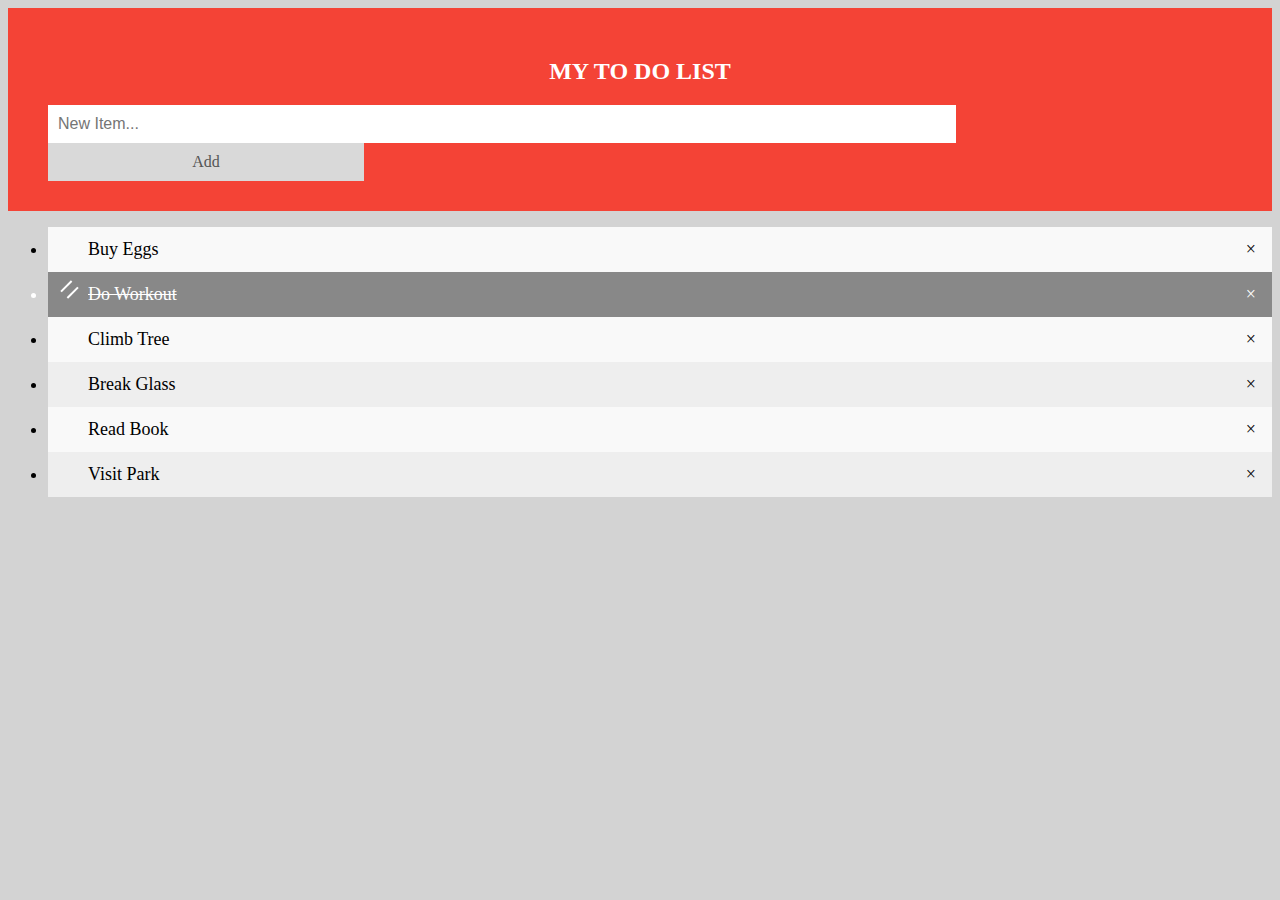
<file: index.html>
<!DOCTYPE html>
<html>
<head>
	<title>
		To Do List Manager
	</title>
	<link rel="stylesheet" type="text/css" href="todo.css">
</head>
<body style="background:lightGray">
<div id="myDIV" class="header">
	<h2>MY TO DO LIST</h2>
	<input type="text" id="myInput" placeholder="New Item...">
	<span onclick="newElement()" class="addBtn">Add</span>
</div>
<ul id="myUL">
	<li>Buy Eggs</li>
	<li class="checked">Do Workout</li>
	<li>Climb Tree</li>
	<li>Break Glass</li>
	<li>Read Book</li>
	<li>Visit Park</li>
</ul>
<script src="todo.js"></script>
</body>
</html>
</file>
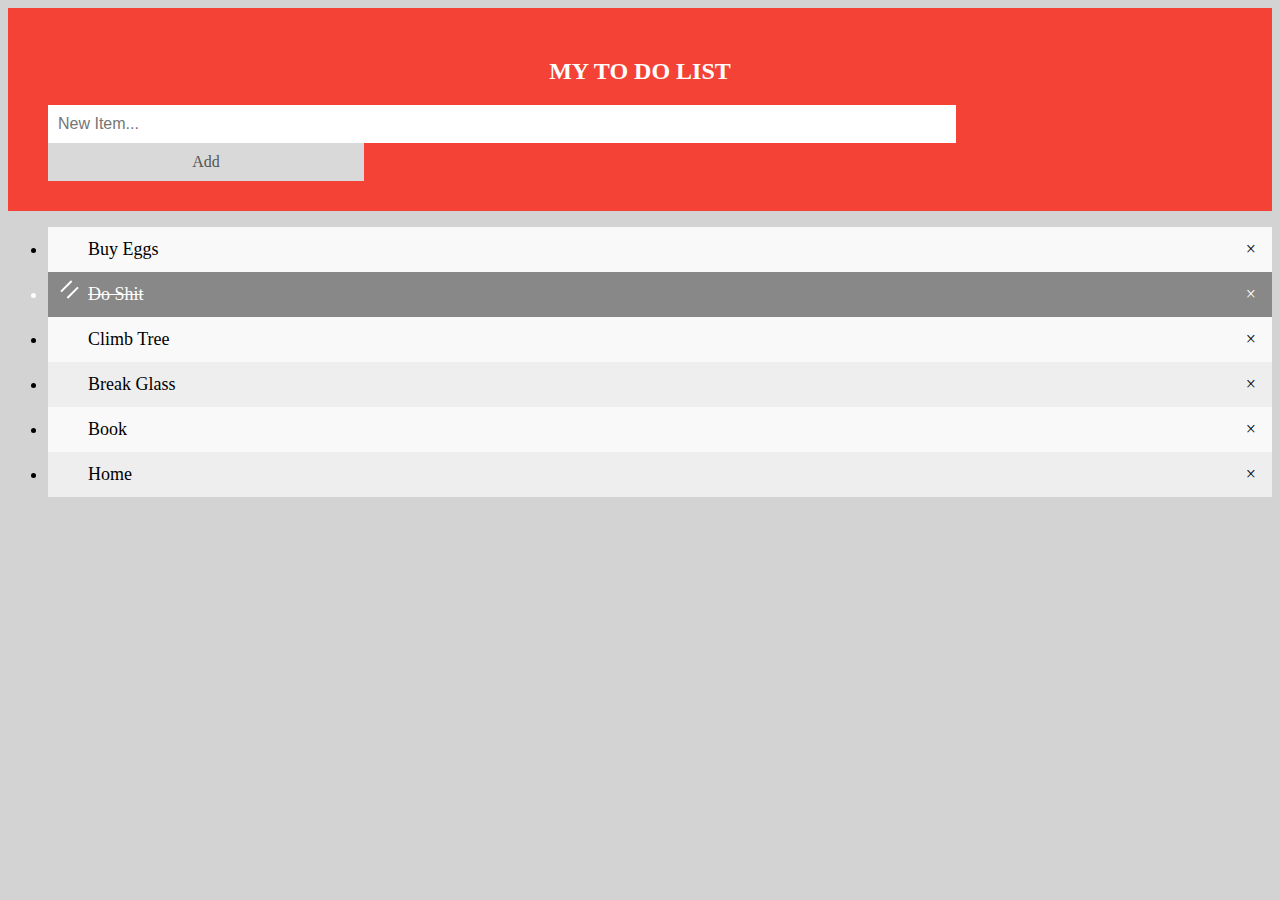
<file: todo.html>
<!DOCTYPE html>
<html>
<head>
	<title>
		To Do List Manager
	</title>
	<link rel="stylesheet" type="text/css" href="todo.css">
</head>
<body style="background:lightGray">
<div id="myDIV" class="header">
<h2>MY TO DO LIST</h2>
<input type="text" id="myInput" placeholder="New Item...">
<span onclick="newElement()" class="addBtn">Add</span>
</div>
<ul id="myUL">
	<li>Buy Eggs</li>
	<li class="checked">Do Shit</li>
	<li>Climb Tree</li>
	<li>Break Glass</li>
	<li>Book</li>
	<li>Home</li>
</ul>
<script src="todo.js"></script>
</body>
</html>
</file>
<file: todo.css>
ul li{
	cursor: pointer;
	position: relative;
	padding: 12px 8px 12px 40px;
	background:#eee;
	font-size:18px;
	transition:0.2s;
	text-align:left;
}
ul li:nth-child(odd){
	background: #f9f9f9;
}
ul li:hover{
	background: #ddd;
}
ul li.checked{
	background: #888;
	color: #fff;
	text-decoration: line-through;
}
ul li.checked::before{
	content:'';
	position:absolute;
	border-color:#fff;
	border-style:solid;
	border-width:0 2px 0 2px;
	top:10px;
	left:16px;
	transform:rotate(45deg);
	height:15px;
	width:7px;
}
.close{
	position:absolute;
	right:0;
	top:0;
	padding: 12px 16px 12px 16px;
}
.close:hover{
	background-color:#f44336;
	color:white;
}
.header{
	background-color:#f44336;
	padding: 30px 40px;
	color:white;
	text-align:center;
}
.header:after{
	content:"";
	display:table;
	clear:both;
}
input {
  margin: 0;
  border: none;
  border-radius: 0;
  width: 75%;
  padding: 10px;
  float: left;
  font-size: 16px;
}
.addBtn {
  padding: 10px;
  width: 25%;
  background: #d9d9d9;
  color: #555;
  float: left;
  text-align: center;
  font-size: 16px;
  cursor: pointer;
  transition: 0.3s;
  border-radius: 0;
}
.addBtn:hover {
  background-color: #bbb;
}
</file>
